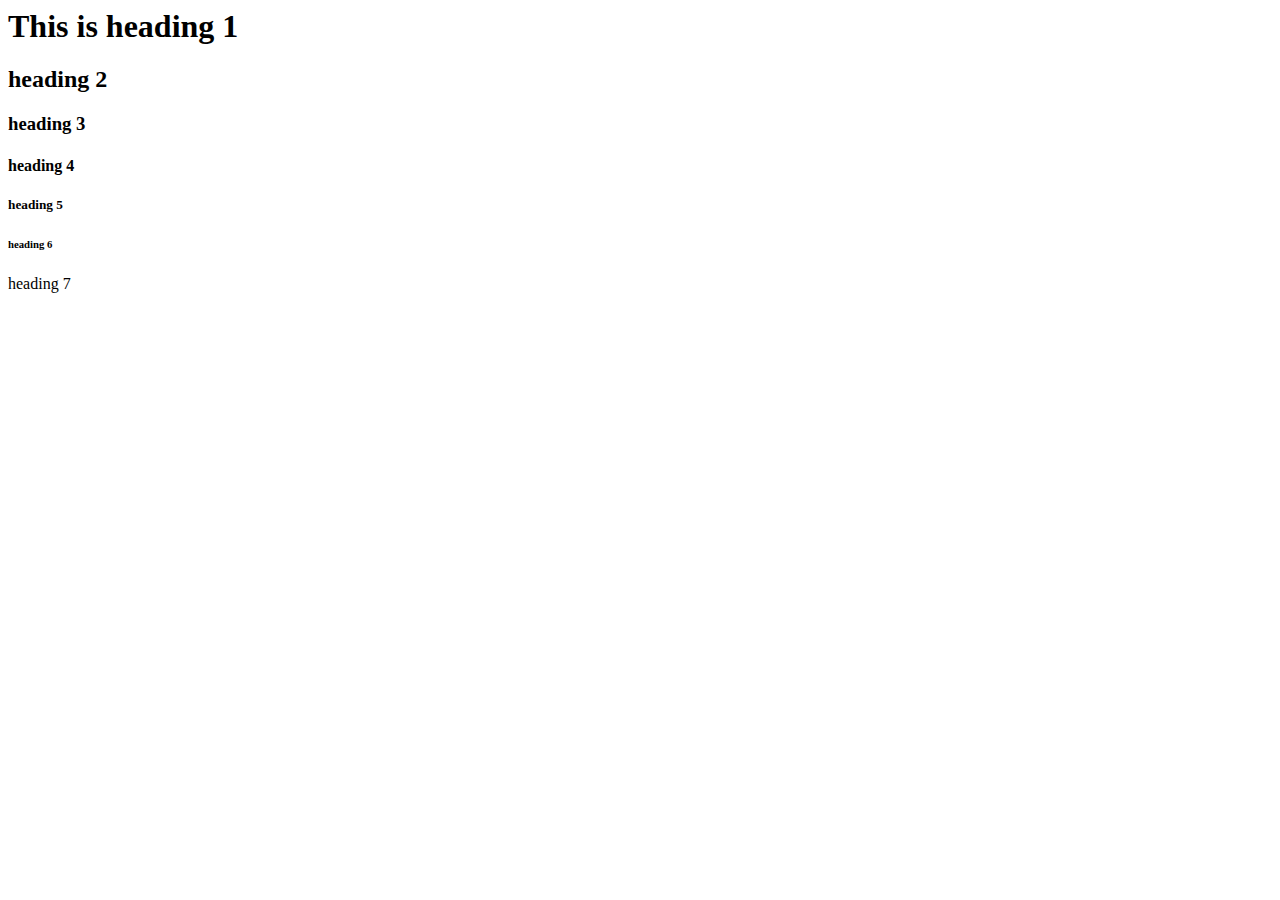
<file: index.html>
<html>
<head>
<title>MY WEBPAGE</title>
</head>
<body>
<h1>This is heading 1</h1>
<h2>heading 2</h2>
<h3>heading 3</h3>
<h4>heading 4</h4>
<h5>heading 5</h5>
<h6>heading 6</h6>
<h7>heading 7</h7>
</body>
</html>
</file>
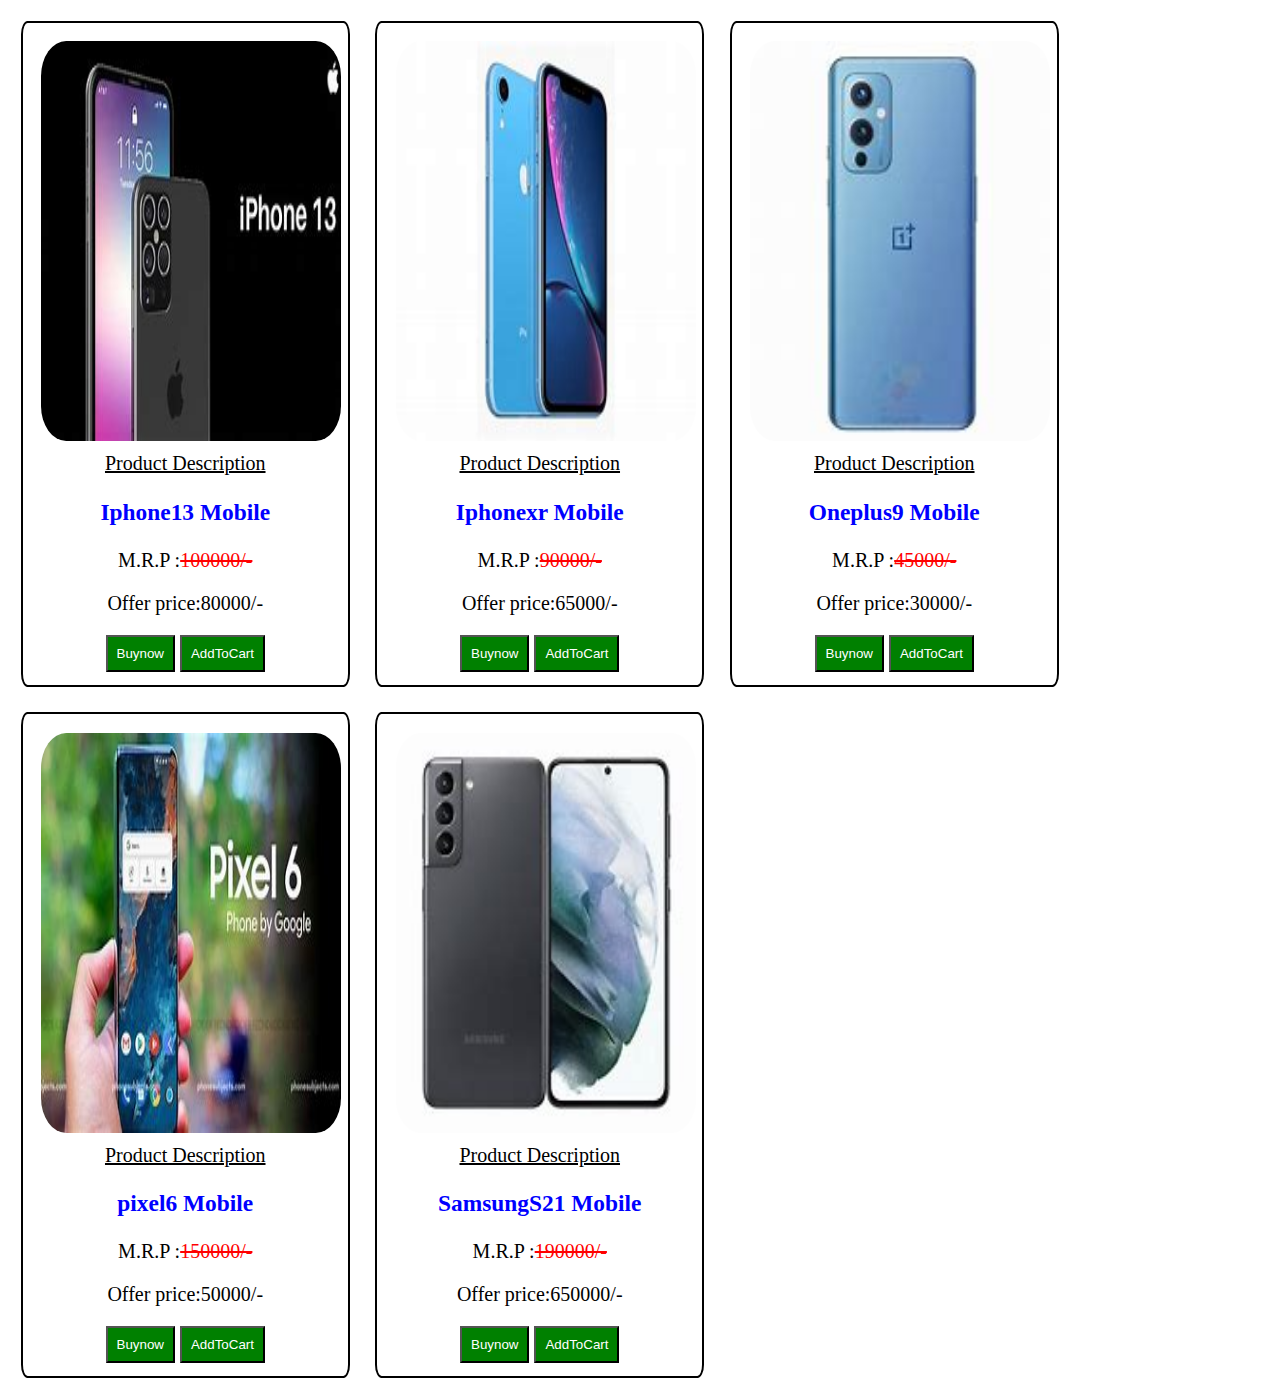
<file: sampleproject/index.html>
<!DOCTYPE html>
<html lang="en">
<head>
    <meta charset="UTF-8">
    <meta http-equiv="X-UA-Compatible" content="IE=edge">
    <meta name="viewport" content="width=device-width, initial-scale=1.0">
    <title>Document</title>
    <link rel="stylesheet"  href="style.css">

</head>
<body>
    <div class="card">
        <div class="cardbody">
            <img src="./images/iphone13.jpg " alt="" height="400px" width="300px";>
            <div>
            <u>Product Description</u>
            <h3>Iphone13 Mobile</h3>
            M.R.P :<s>100000/-</s>
            <p>Offer price:80000/-</p>
            <button>Buynow</button>
            <button>AddToCart</button>
            </div>
            
        </div>
        <div class="cardbody">
            <img src="./images/iphonexr.jpg " alt="" height="400px" width="300px";>
            <div>
            <u>Product Description</u>
            <h3>Iphonexr Mobile</h3>
            M.R.P :<s>90000/-</s>
            <p>Offer price:65000/-</p>
            <button>Buynow</button>
            <button>AddToCart</button>
            </div>
        </div>
        <div class="cardbody">
            <img src="./images/oneplus9.jpg " alt="" height="400px" width="300px";>
            <div>
            <u>Product Description</u>
            <h3>Oneplus9 Mobile</h3>
            M.R.P :<s>45000/-</s>
            <p>Offer price:30000/-</p>
            <button>Buynow</button>
            <button>AddToCart</button>
            </div>
        </div>
        <div class="cardbody">
            <img src="./images/pixel6.jpg " alt="" height="400px" width="300px";>
            <div>
            <u>Product Description</u>
            <h3>pixel6 Mobile</h3>
            M.R.P :<s>150000/-</s>
            <p>Offer price:50000/-</p>
            <button>Buynow</button>
            <button>AddToCart</button>
            </div>
        </div>
        <div class="cardbody">
            <img src="./images/samsungs21.jpg " alt="" height="400px" width="300px";>
            <div>
            <u>Product Description</u>
            <h3>SamsungS21 Mobile</h3>
            M.R.P :<s>190000/-</s>
            <p>Offer price:650000/-</p>
            <button>Buynow</button>
            <button>AddToCart</button>
            </div>
        </div>
    </div>
  
</body>
</html>
</file>
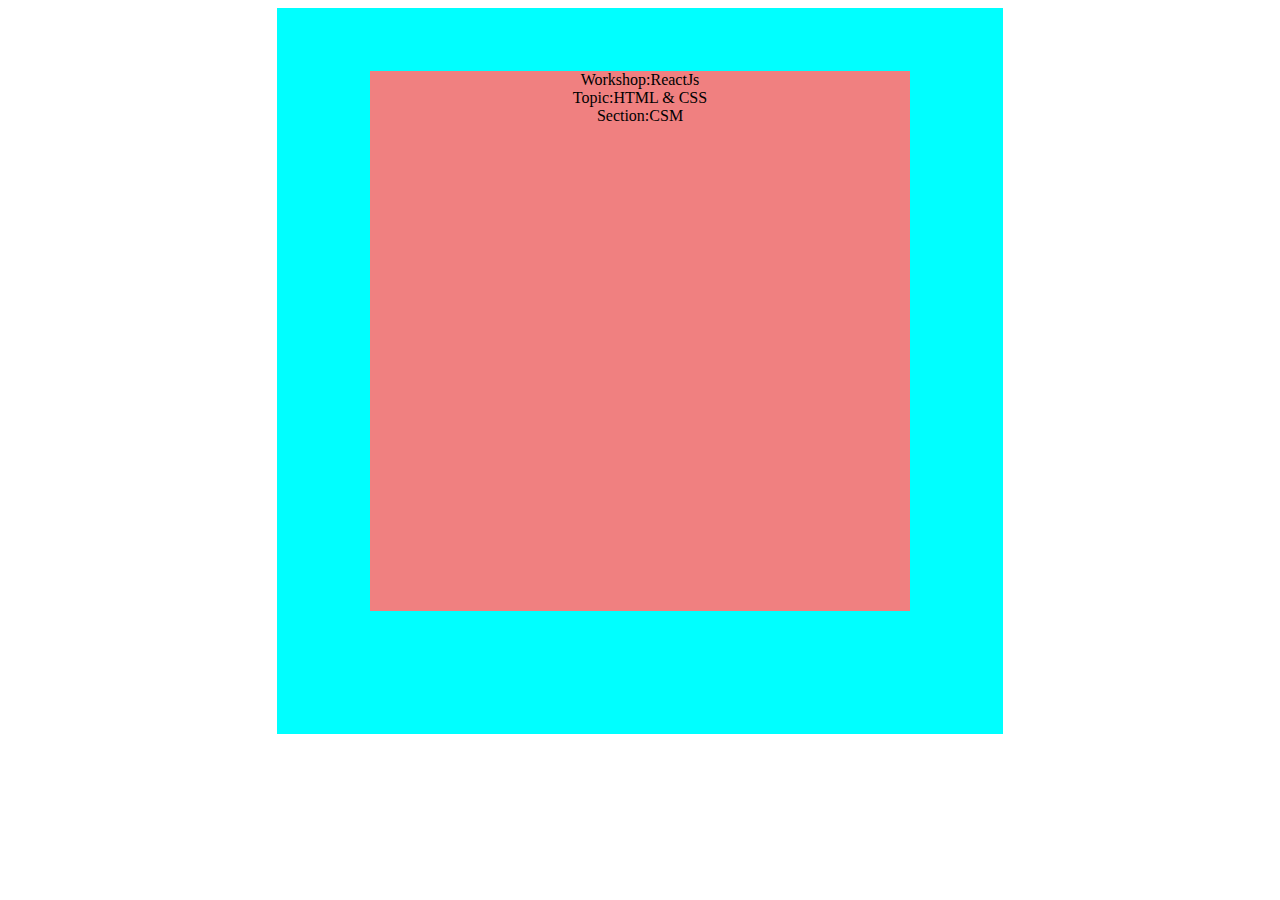
<file: cssunits.html>
<!DOCTYPE html>
<html lang="en">
<head>
    <meta charset="UTF-8">
    <meta http-equiv="X-UA-Compatible" content="IE=edge">
    <meta name="viewport" content="width=device-width, initial-scale=1.0">
    <title>Document</title>
    <style>
        .outer{
            height:600px;
            width:600px;
            background-color:cyan;
            text-align:center;
            padding:5%;
            margin:auto;
        }
        .inner{
           height:90%;
           width:90%;
            background-color:lightcoral;
            margin-left:auto;
            margin-right: auto;
            text-align:center;
        }
    </style>
</head>
<body>
    <div class="outer">
        <div class="inner">
           Workshop:ReactJs<br>
           Topic:HTML & CSS<br>       
           Section:CSM<br>
        </div> 
    </div>
</body>
</html>
</file>
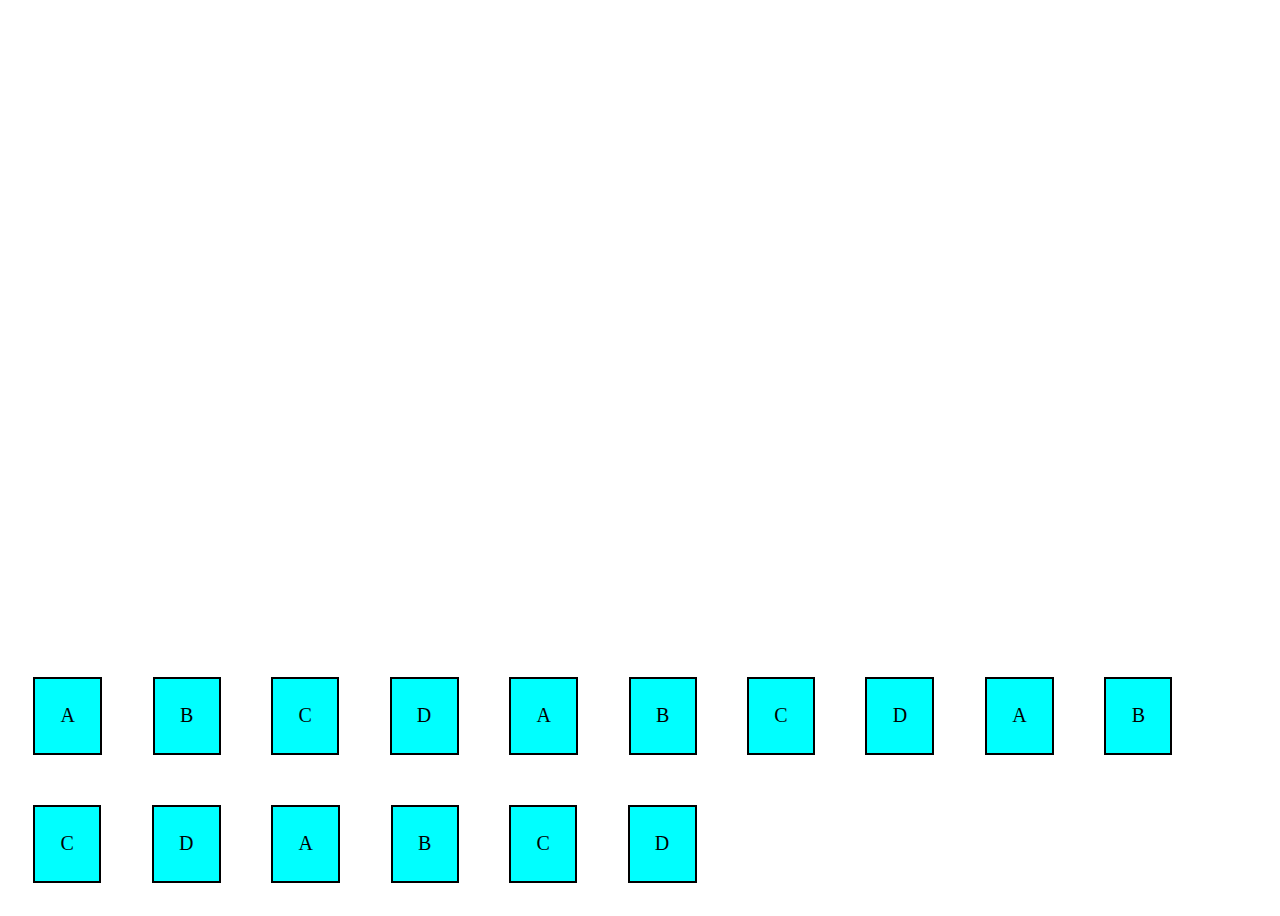
<file: flexbox.html>
<!DOCTYPE html>
<html lang="en">
<head>
    <meta charset="UTF-8">
    <meta http-equiv="X-UA-Compatible" content="IE=edge">
    <meta name="viewport" content="width=device-width, initial-scale=1.0">
    <title>Document</title>
    <style>
        .flex div{
            border:2px solid black;
            font-size:20px;
            padding:2%;
            margin: 2%;
            background-color:aqua;
        }
        .flex{
            height:900px;
            display:flex; 
            /* row || row-reverse || column || column-reverse */
            /* flex-start || flex-end || center || space-around || space-between || space-evenly */
            flex-wrap:wrap;
            align-content: flex-end;
        }   
    </style>
</head>
<body>
   <div class="flex">
       <div>A</div>
       <div>B</div>
       <div>C</div>
       <div>D</div>    
       <div>A</div>
       <div>B</div>
       <div>C</div>
       <div>D</div>   
       <div>A</div>
       <div>B</div>
       <div>C</div>
       <div>D</div>    
       <div>A</div>
       <div>B</div>
       <div>C</div>
       <div>D</div>                                     
   </div> 
</body>
</html>
</file>
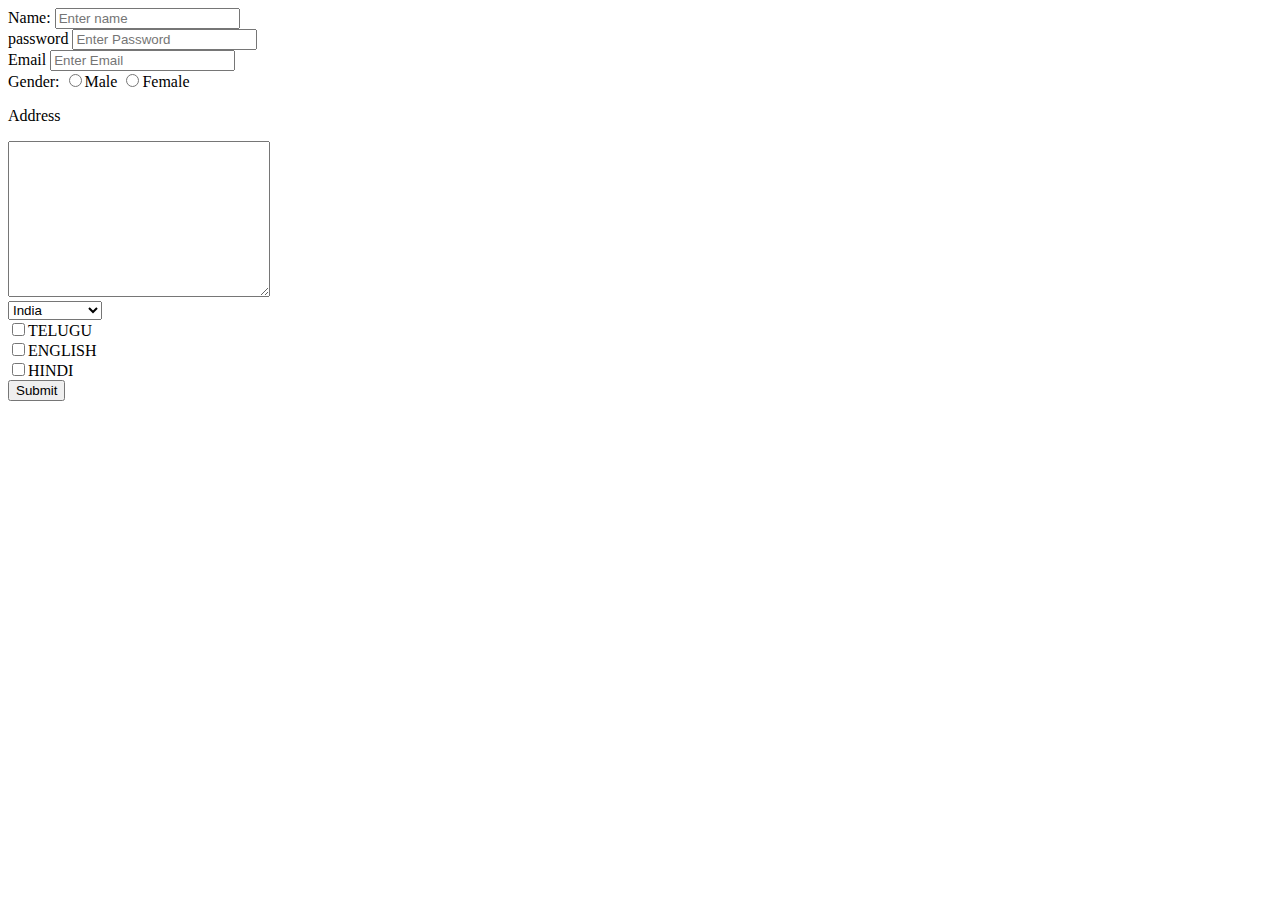
<file: form.html>
<!DOCTYPE html>
<html lang="en">
<head>
    <meta charset="UTF-8">
    <meta http-equiv="X-UA-Compatible" content="IE=edge">
    <meta name="viewport" content="width=device-width, initial-scale=1.0">
    <title>Document</title>
</head>
<body>
    <form action="">
       <label for="Name">Name:</label>
       <input type="text" placeholder="Enter name" id="Name"><br>
       <label for="Password">password</label>
       <input type="Password" placeholder="Enter Password" id="Password"><br>
       <label for="Mail">Email</label>
       <input type="Email"  id="Mail" placeholder="Enter Email"><br>
       <label for="gender">Gender:</label>
       <input type="radio" name="gender" id="gender">Male
       <input type="radio" name="gender" id="gender">Female                               
       <p>Address</p>
       <textarea name="" id="" cols="30" rows="10"></textarea><br>
       <select name="" id="">
           <option value="">India</option>
           <option value="">Pakistan</option>
           <option value="">America</option>
           <option value="">North Korea</option>
           <option value="">Africa</option>
           <option value="">China</option>
       </select><br>
       <input type="Checkbox" name="" id="">TELUGU<br>
       <input type="Checkbox" name="" id="">ENGLISH<br>
       <input type="Checkbox" name="" id="">HINDI<br>







       <button type="submit">Submit</button>
      
    </form>
</body>
</html>
</file>
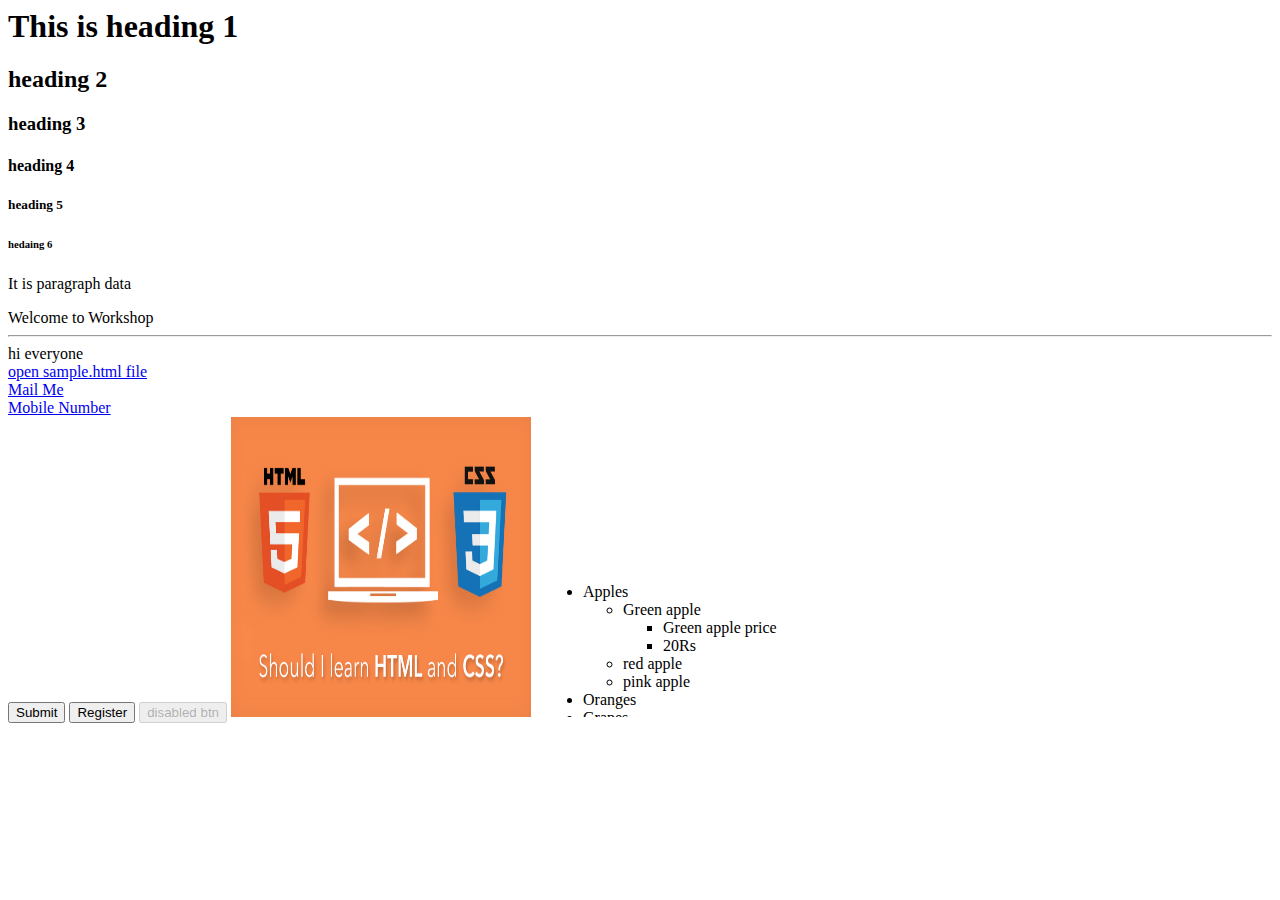
<file: index2.html>
<html>
<head>
<title>MY WEBPAGE</title>
</head>
<body>
<h1>This is heading 1</h1>
<h2>heading 2</h2>
<h3>heading 3</h3>
<h4>heading 4</h4>
<h5>heading 5</h5>
<h6>hedaing 6</h6>

<p>It is paragraph data</p>
<div>Welcome to Workshop</div>
<hr>
<span>hi everyone</span><br>
<a href="sample.html">open sample.html file</a><br>
<a href="mailto:sukanya@gmail.com">Mail Me</a><br>
<a href="tel:+91 8331823577">Mobile Number</a><br>
<button>Submit</button>
<button type="Submit">Register</button>
<button disabled="disabled">disabled btn</button>
<img src="html.jpg" alt="image" height="300px" width="300px">
<iframe src="list.html" frameborder="0"></iframe>


</body>
</html>
</file>
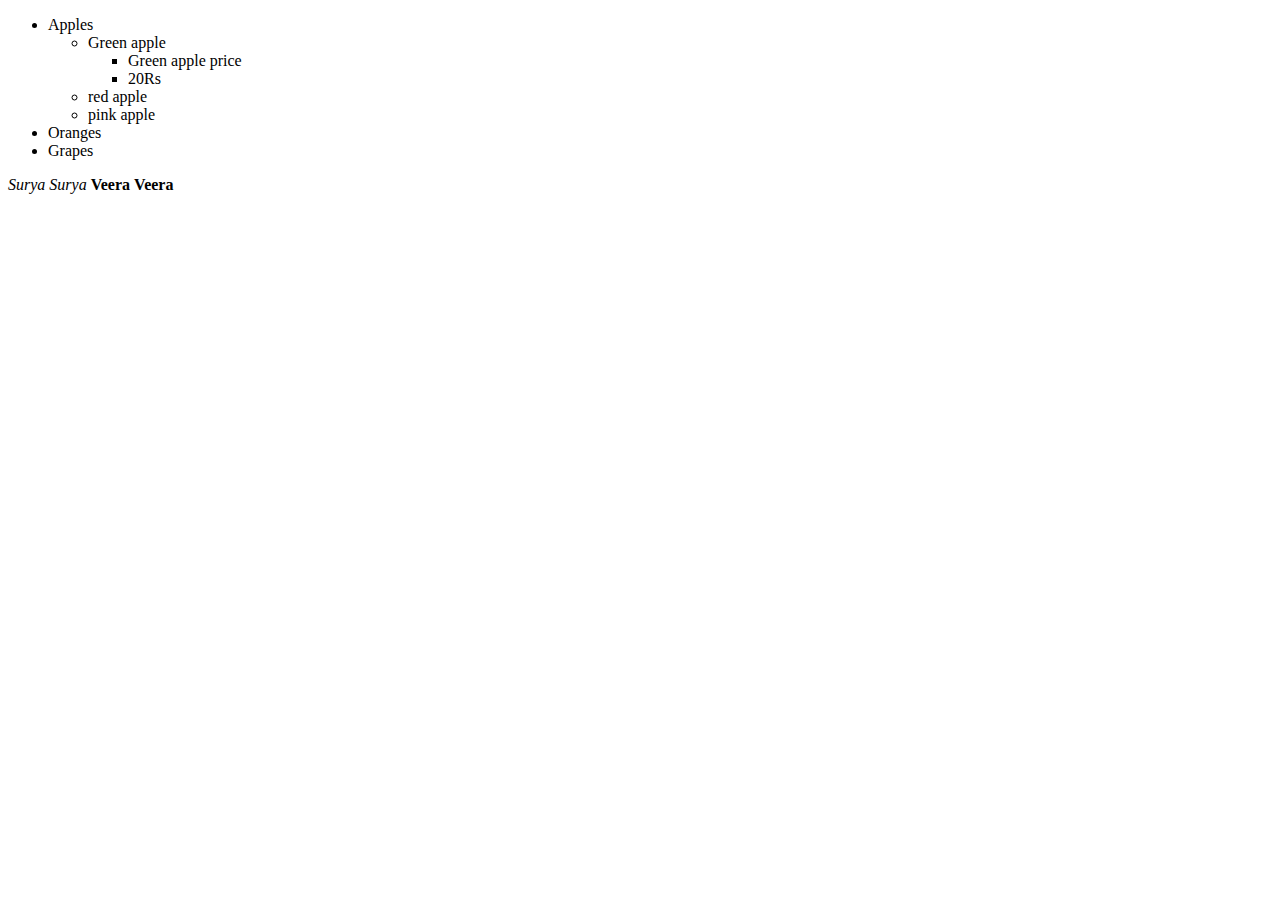
<file: list.html>
<!DOCTYPE html>
<html lang="en">
<head>
    <meta charset="UTF-8">
    <meta http-equiv="X-UA-Compatible" content="IE=edge">
    <meta name="viewport" content="width=device-width, initial-scale=1.0">
    <title>Document</title>
</head>
<body>
    <!-- Unordered list(ul) -->
    <ul>
        <!-- list(li) -->
        <li>Apples</li>
        <ul>
            <li>Green apple</li>
            <ul>
                <li>Green apple price</li>
                <li>20Rs</li>
            </ul>
            <li>red apple</li>
            <li>pink apple</li>
        </ul>
        <li>Oranges</li>
        <li>Grapes</li>
    </ul>
    <i>Surya</i>
    <em>Surya</em>
    <b>Veera</b>
    <strong>Veera</strong>
</body>
</html>
</file>
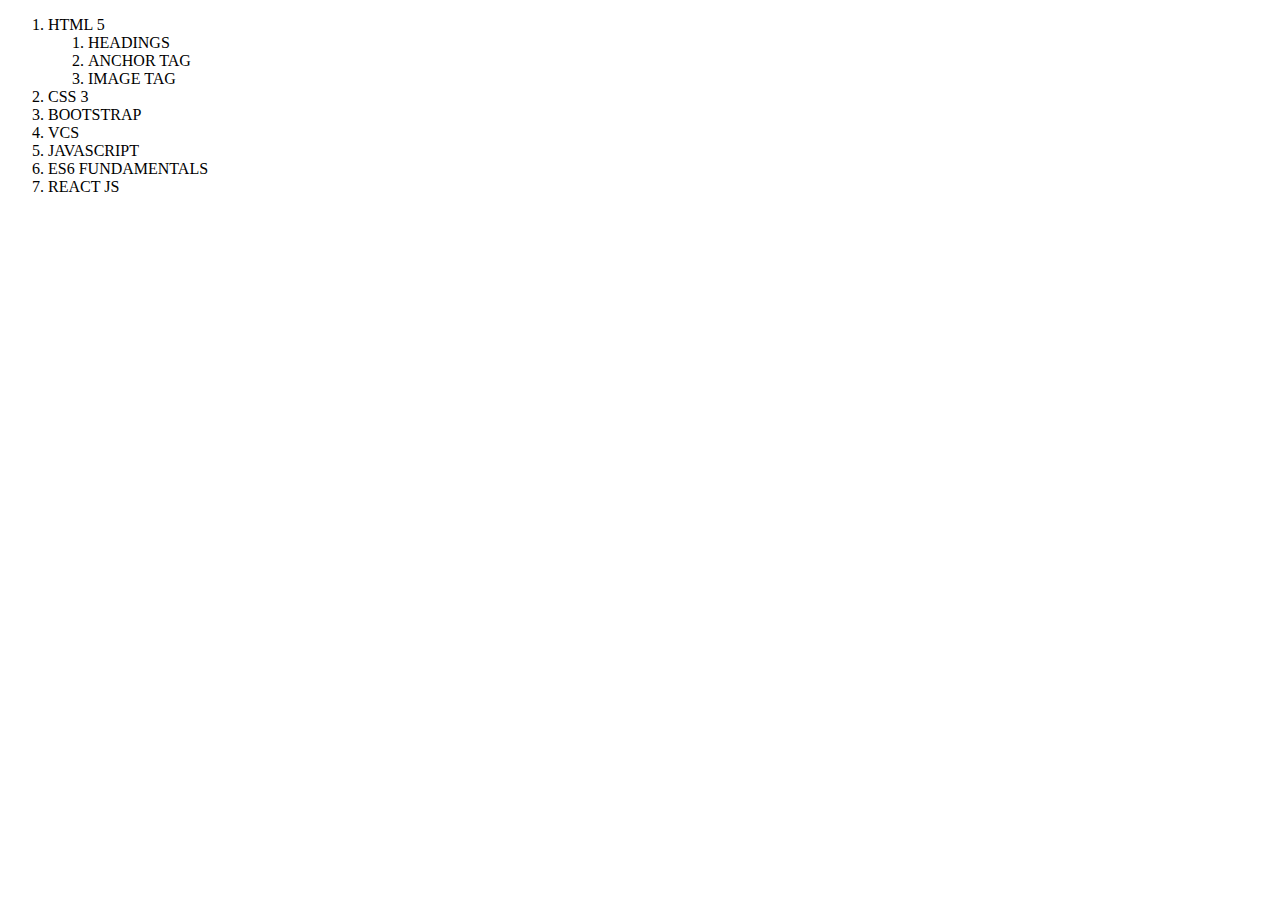
<file: ordered list.html>
<!DOCTYPE html>
<html lang="en">
<head>
    <meta charset="UTF-8">
    <meta http-equiv="X-UA-Compatible" content="IE=edge">
    <meta name="viewport" content="width=device-width, initial-scale=1.0">
    <title>Document</title>
</head>
<body>
    <!-- ordered list(o) -->
    <ol>
        <li>HTML 5</li>
        <ol>
            <li>HEADINGS</li>
            <li>ANCHOR TAG</li>
            <li>IMAGE TAG</li>
        </ol>
        <li>CSS 3</li>
        <li>BOOTSTRAP</li>
        <li>VCS</li>
        <li>JAVASCRIPT</li>
        <li>ES6 FUNDAMENTALS</li>
        <li>REACT JS</li>

    </ol>
</body>
</html>
</file>
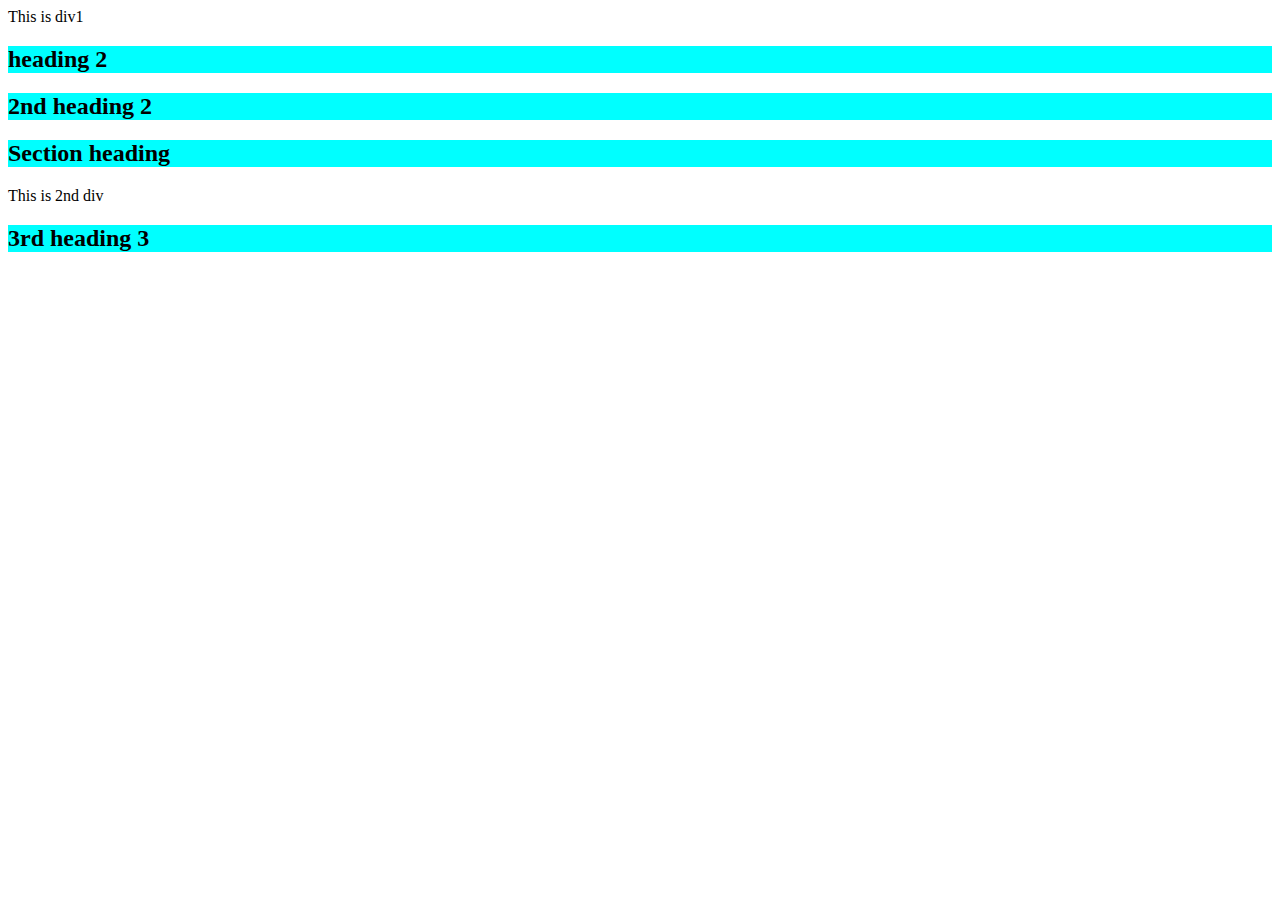
<file: relationselection.html>
<!DOCTYPE html>
<html lang="en">
<head>
    <meta charset="UTF-8">
    <meta http-equiv="X-UA-Compatible" content="IE=edge">
    <meta name="viewport" content="width=device-width, initial-scale=1.0">
    <title>Document</title>
    <style>
        body h2{
            background-color:aqua;
        }
    </style>
</head>
<body>
    <div>This is div1</div>
    <h2>heading 2</h2>
    <h2>2nd heading 2</h2>
    <section>
        <h2>Section heading</h2>
    </section>
    <div>This is 2nd div</div>
    <h2>3rd heading 3</h2>    
</body>
</html>
</file>
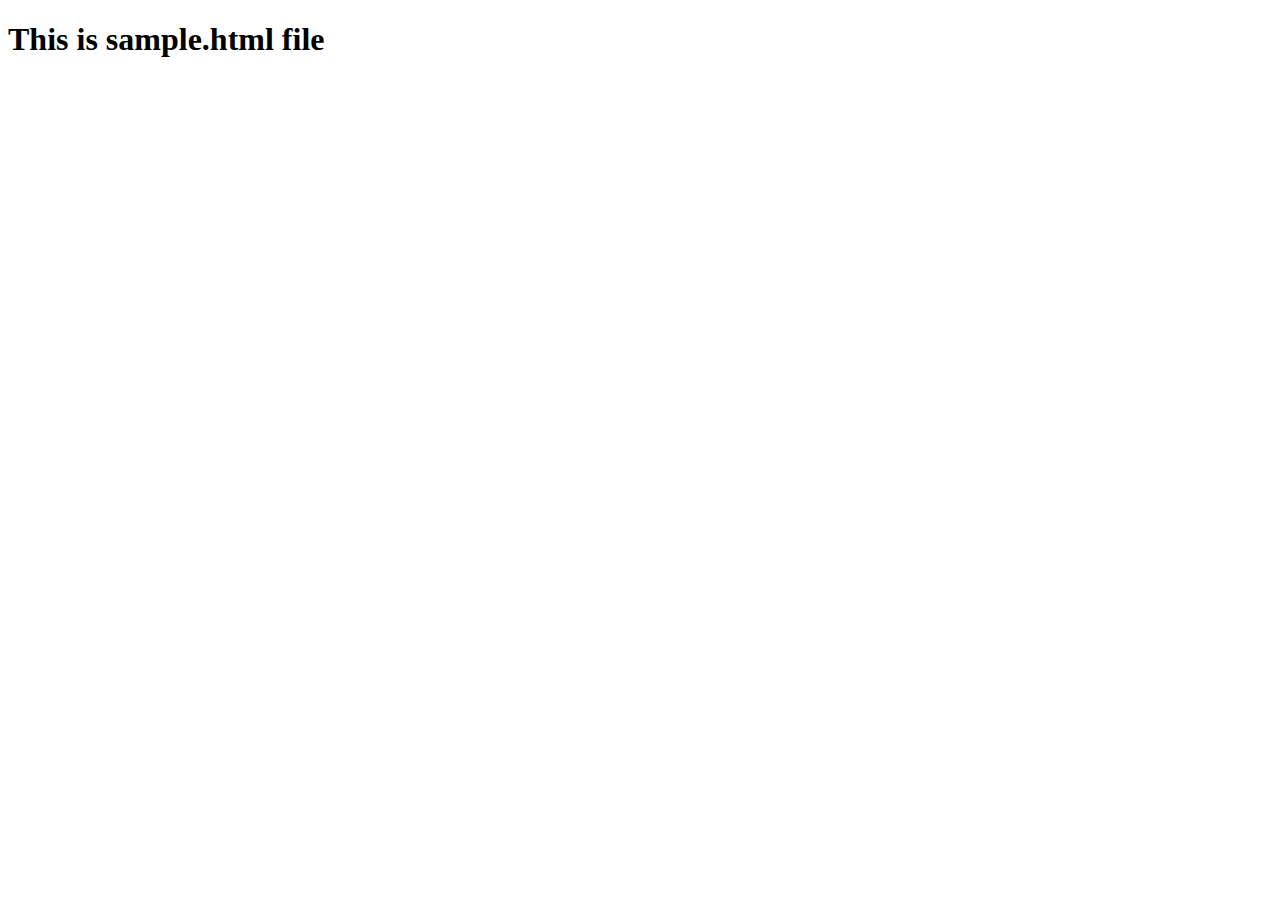
<file: sample.html>
<!DOCTYPE html>
<html lang="en">
<head>
    <meta charset="UTF-8">
    <meta http-equiv="X-UA-Compatible" content="IE=edge">
    <meta name="viewport" content="width=device-width, initial-scale=1.0">
    <title>Document</title>
</head>
<body>
    <h1>This is sample.html file</h1>
</body>
</html>
</file>
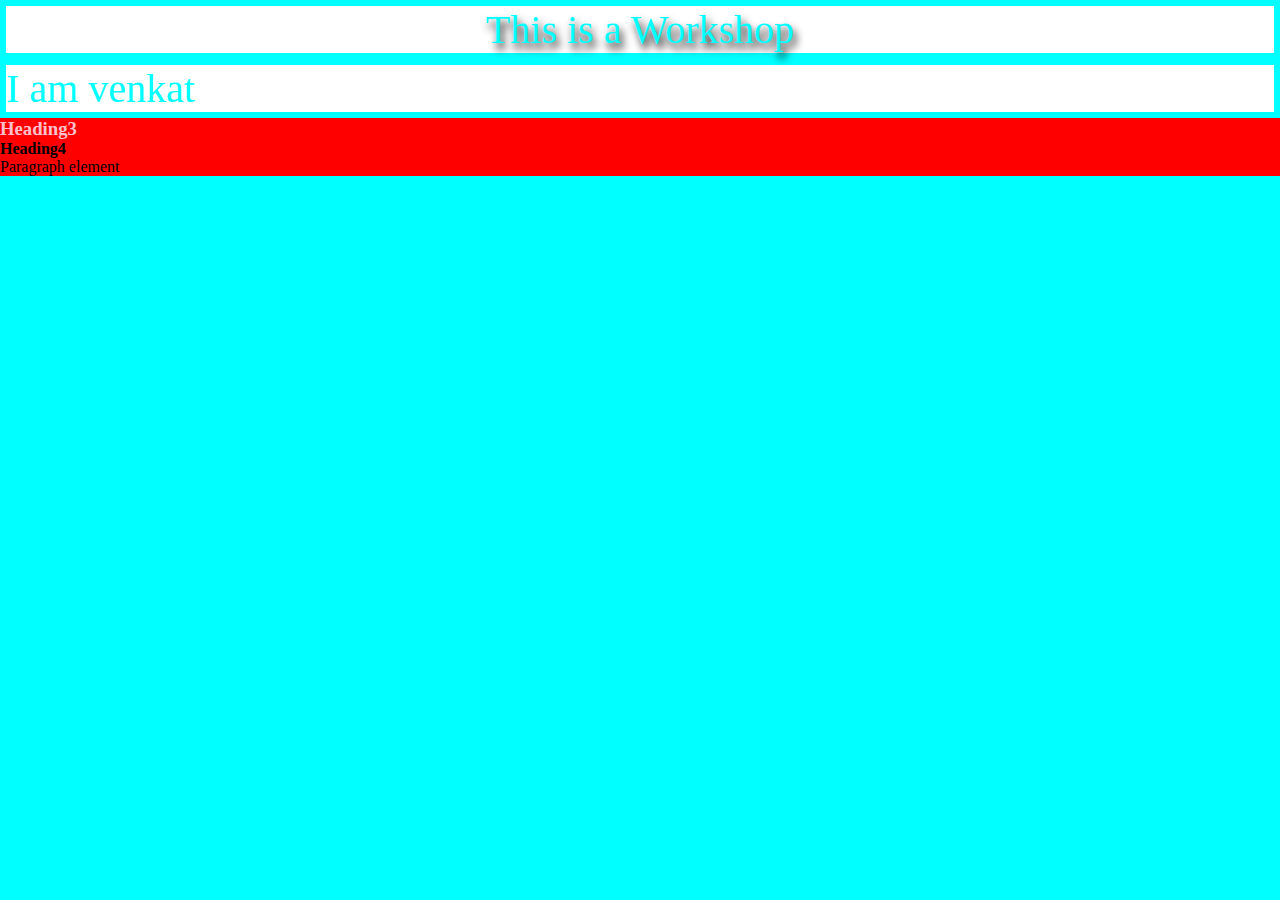
<file: selector.html>
<!DOCTYPE html>
<html lang="en">
<head>
    <meta charset="UTF-8">
    <meta http-equiv="X-UA-Compatible" content="IE=edge">
    <meta name="viewport" content="width=device-width, initial-scale=1.0">
    <title>Document</title>
    <style>
        .Workshop{
            font-size:40px;
            border:solid 6px aqua;
            color:aqua;
            background-color:white;
        }
        .hello{
            box-shadow:3px 5px 8px black;
        }
        .hi{
            text-shadow:3px 6px 9px black;
        }
        #ReactJS{
            text-align:center;
        }
        h3{
            color:pink;
        }
        h3,h4,p{
            background-color:red;
        }
        *{
            margin:0;
            background-color:cyan;
        }
    </style>
</head>
<body>
    <div class="Workshop hello hi" id="ReactJS">
        This is a Workshop
    </div>
    <div class="Workshop" id="ReactJS HTML">               
        I am venkat
    </div>
    <h3>Heading3</h3>
    <h4>Heading4</h4>
    <p>Paragraph element</p>
     
</body>
</html>
</file>
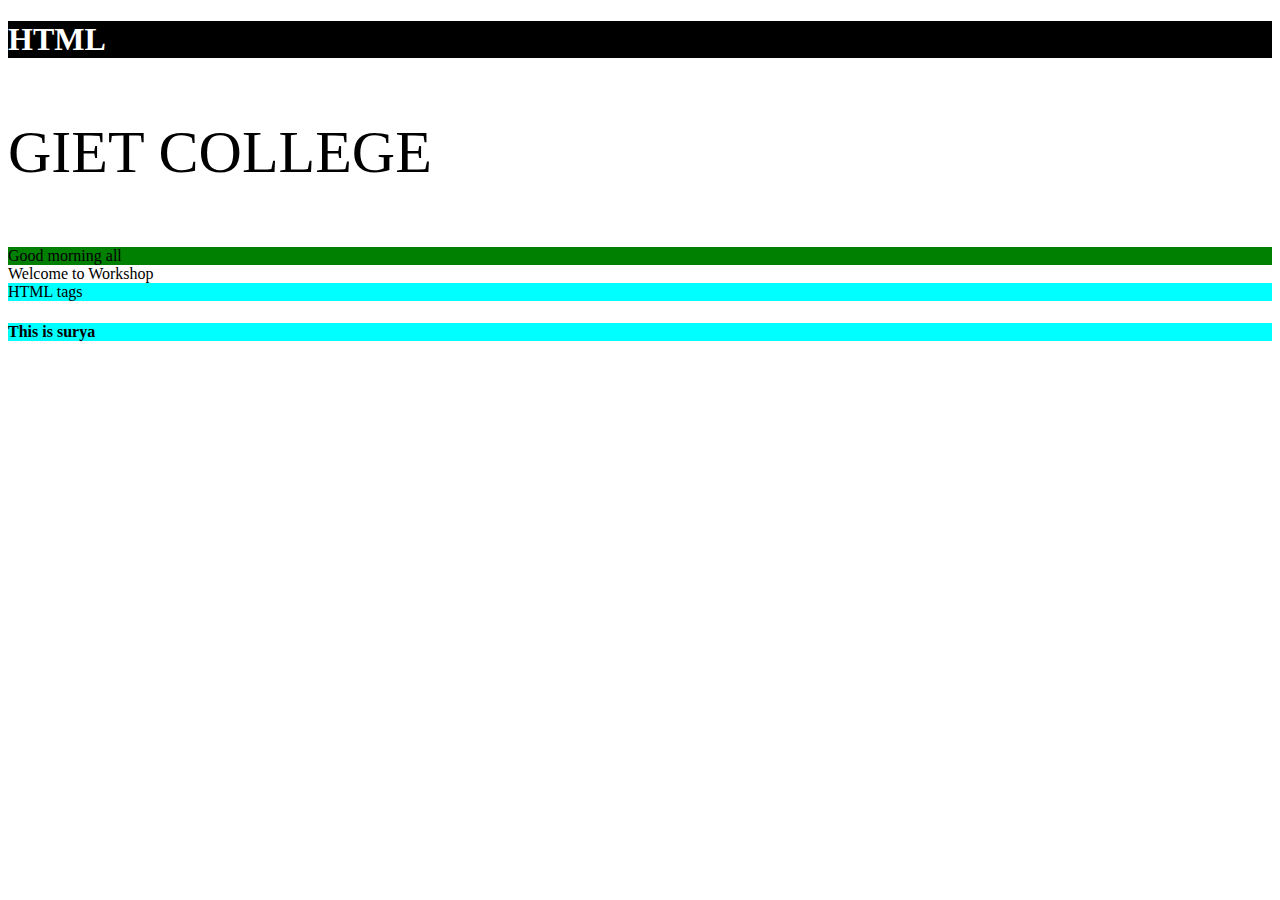
<file: Style.html>
<!DOCTYPE html>
<html lang="en">
<head>
    <meta charset="UTF-8">
    <meta http-equiv="X-UA-Compatible" content="IE=edge">
    <meta name="viewport" content="width=device-width, initial-scale=1.0">
    <title>Document</title>
    <link rel="stylesheet"  href="Style.css">
    <style>
        div{
            background-color:green;
            color:black;
        }
    </style>
</head>
<body>
    <h1 style="background-color:black;color:white;">HTML</h1>
    <p style="font-size:60px;">GIET COLLEGE</p>
    <div>
        Good morning all
    </div>
    <div style="background-color:white;color:black;">
        Welcome to Workshop 
    </div>
    <div style="background-color:aqua;color:black;">  
        HTML tags
      
    </div>
    <div>
        <h4>This is surya</h4>
    </div>
</body>
</html>
</file>
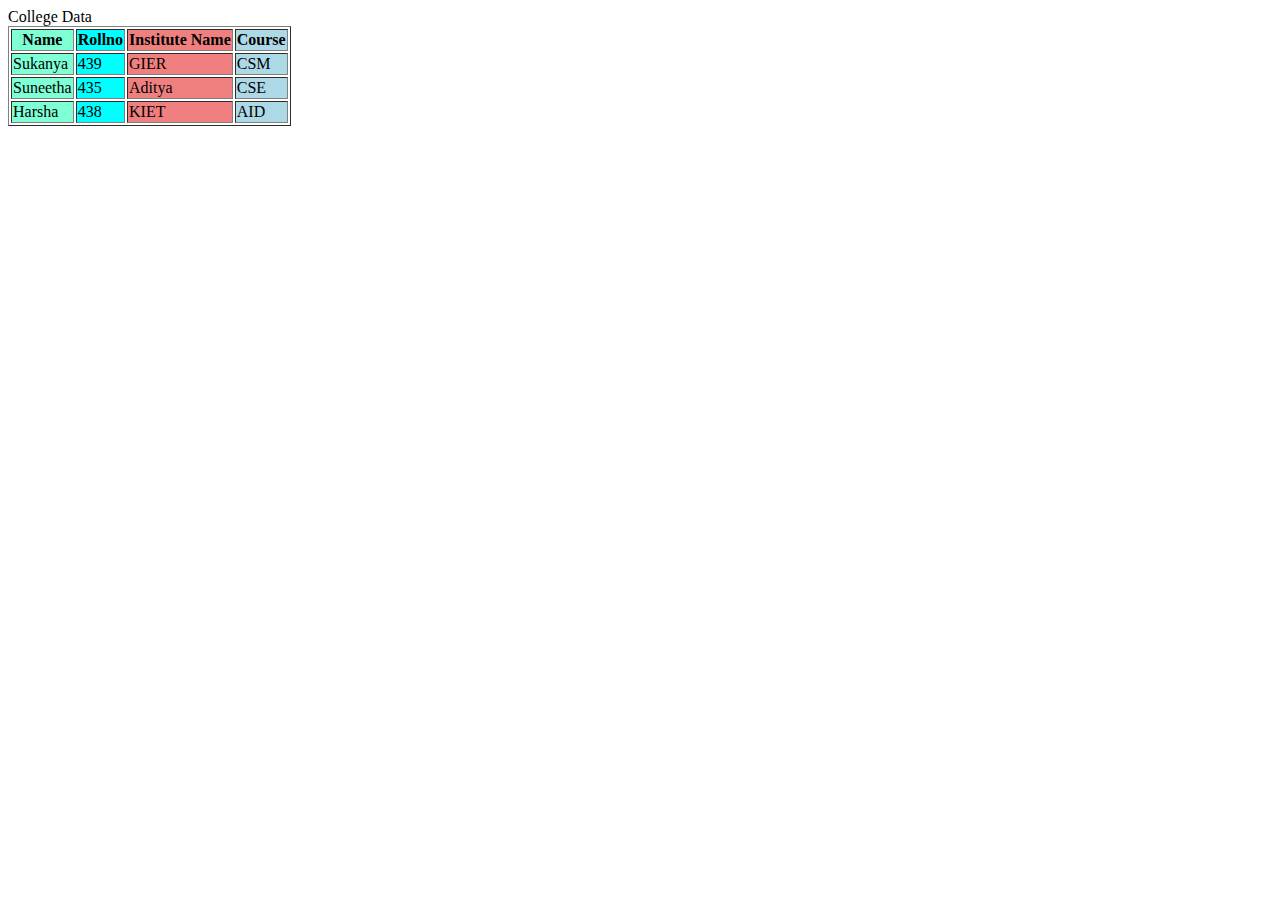
<file: table.html>
<!DOCTYPE html>
<html lang="en">
<head>
    <meta charset="UTF-8">
    <meta http-equiv="X-UA-Compatible" content="IE=edge">
    <meta name="viewport" content="width=device-width, initial-scale=1.0">
    <title>Document</title>
</head>
<body>
    <caption>College Data</caption>
    
    
    <table border="1">
        <colgroup style="background-color:aqua;">
            <col style="background-color:aquamarine;">
            <col style="background-color:cyan;">
            <col style="background-color:lightcoral;">
            <col style="background-color:lightblue;">

        </colgroup>
        <thead>
            <tr>
                <th>Name</th>
                <th>Rollno</th>
                <th>Institute Name</th>
                <th>Course</th>
            </tr>
        </thead>
        <tbody>
            <tr>
                <td>Sukanya</td>
                <td>439</td>
                <td>GIER</td>
                <td>CSM</td>
            </tr>
            <tr>
                <td>Suneetha</td>
                <td>435</td>
                <td>Aditya</td>
                <td>CSE</td>
            </tr>
            <tr>
                <td>Harsha</td>
                <td>438</td>
                <td>KIET</td>
                <td>AID</td>
            </tr>
        </tbody>
    </table>
</body>
</html>
</file>
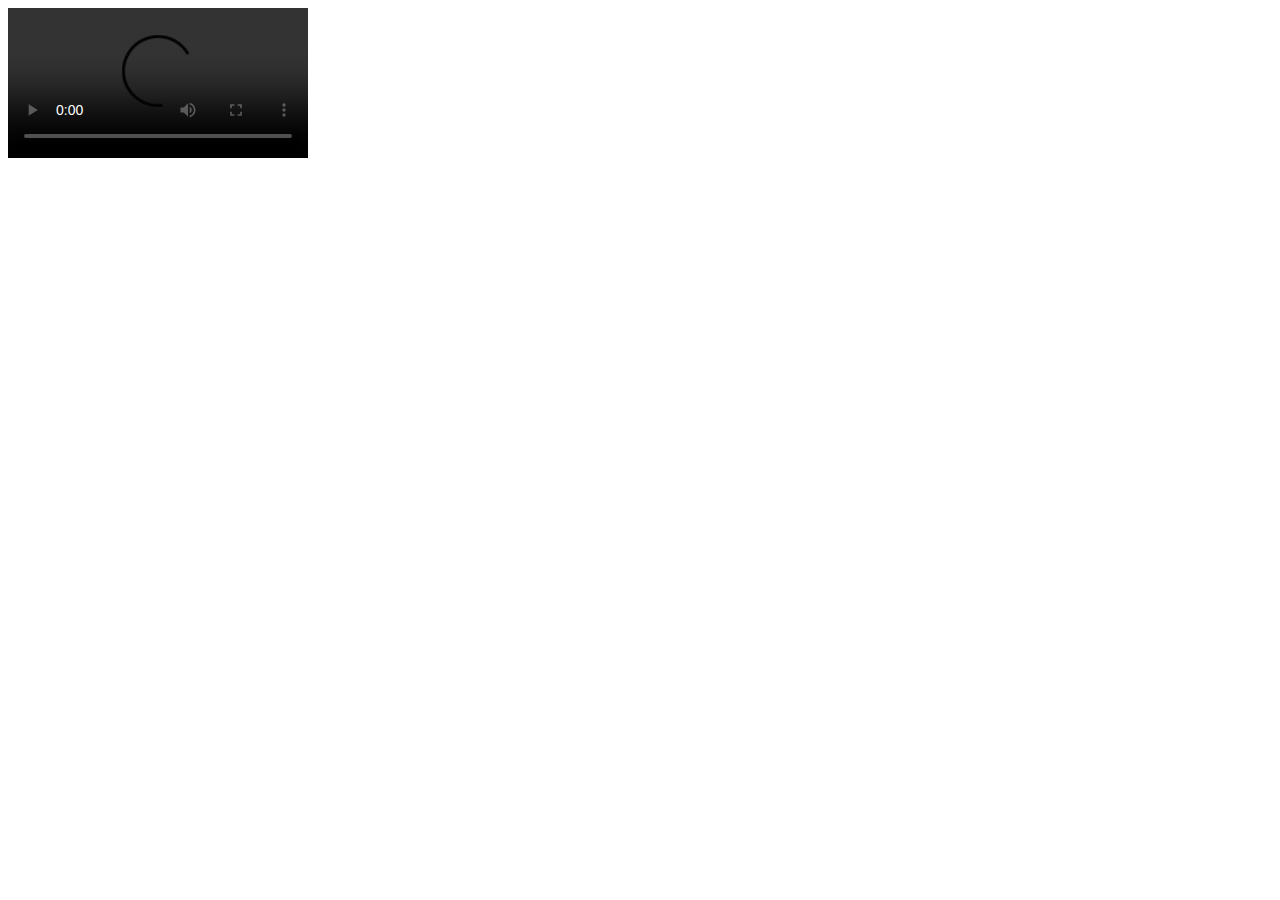
<file: video.html>
<!DOCTYPE html>
<html lang="en">
<head>
    <meta charset="UTF-8">
    <meta http-equiv="X-UA-Compatible" content="IE=edge">
    <meta name="viewport" content="width=device-width, initial-scale=1.0">
    <title>Document</title>
</head>
<body>
    <video src="https://www.bing.com/videos/search?q=html+w3schools&&view=detail&mid=E7C3DD3258616FDE1D66E7C3DD3258616FDE1D66&&FORM=VRDGAR&ru=%2Fvideos%2Fsearch%3Fq%3Dhtml%2Bw3schools%26FORM%3DHDRSC3" controls
    
</body>
</html>
</file>
<file: sampleproject/style.css>
.cardbody{
    border:2px solid black;
    padding:1%;
    margin:1%;
    font-size:20px;
    border-radius: 2%;
    text-align:center;
}
button{
    background-color: green;
    color:white;
    padding: 3%;
}
h3{
    color:blue;
}
s{
    color:red;
}
.card{
    display:flex;
    flex-wrap:wrap;
}
img{
    border-radius:10%;
    padding: 2%;
    background-color:white;
}
@media only screen and (min-width:320px) and (max-width:480px){
    .card{
        display:flex;
        flex-direction:column;
    }
    .cardbody{
        width:95%;
        font-size:30px;
        background-color:lightskyblue;
    }    
    button{
        font-size:30px;
    }
}
@media only screen and (min-width:481px) and (max-width:768px){
    .card{
        display:flex;
        flex-direction:column;
    }

    .cardbody{
        display:flex;
        flex-direction: row;
    }
}
</file>
<file: Style.css>
h4{
    color:black;
    background-color:aqua;
}
</file>
